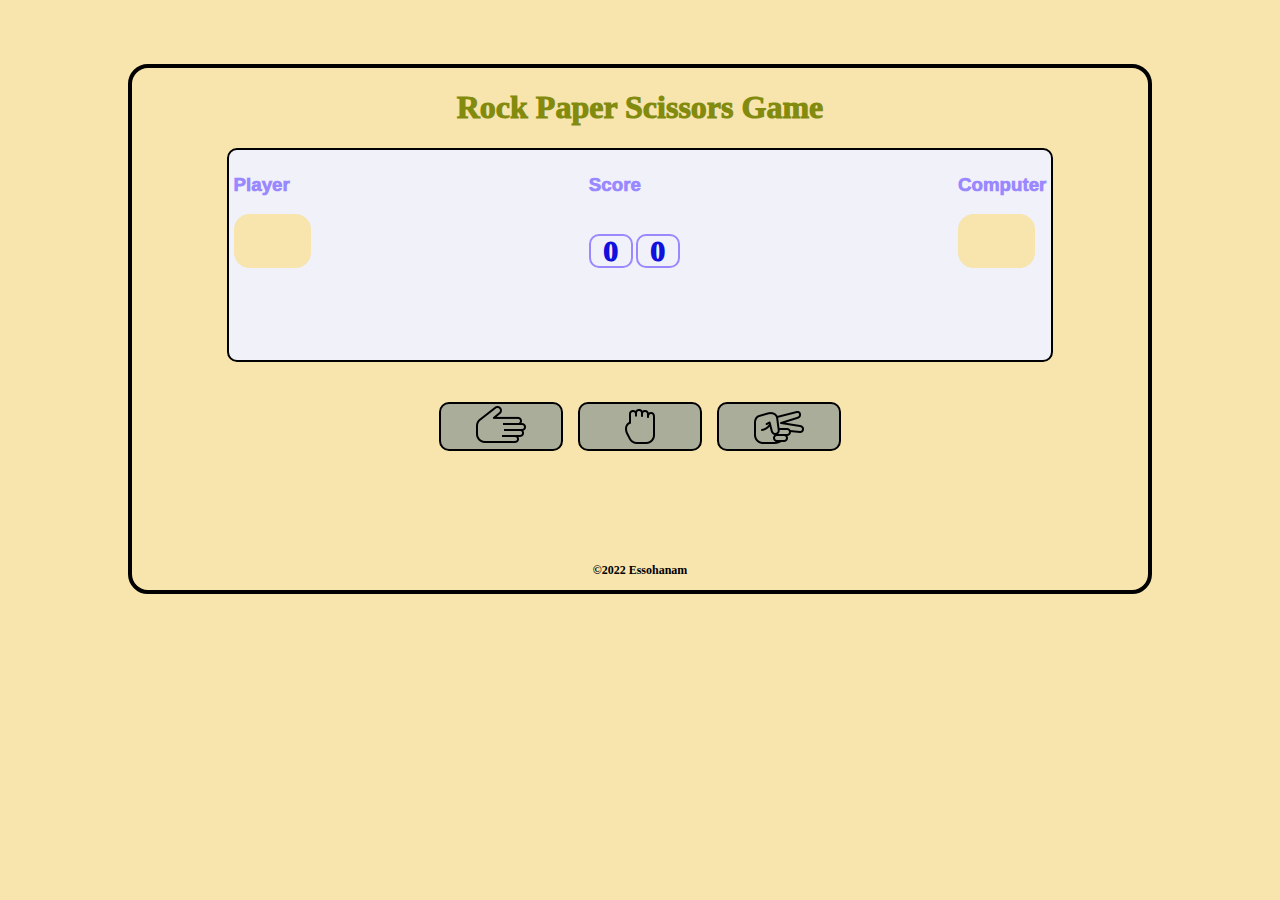
<file: index.html>
<!DOCTYPE html>
<html lang="en">

<head>
    <meta charset="UTF-8">
    <meta http-equiv="X-UA-Compatible" content="IE=edge">
    <meta name="viewport" content="width=device-width, initial-scale=1.0">
    <title>Rock Paper Scissors Game </title>
    <link rel="stylesheet" href="rpsGame.css">
</head>

<body>

    <div class="container">
        <h1 class="gameName"> Rock Paper Scissors Game</h1>
        <div class="outputScreen">
            <div class="uperOutputScreen">
                <div class="playerGround">
                    <h3 class="h3text">Player</h3>
                    <div class="play playerPlay">

                    </div>
                </div>
                <div class="scoreGround">
                    <h3 class="h3text">Score</h3>
                    <div class="scores">
                        <div class="score playerScore">
                            0
                        </div>
                        <div class="score computerScore">
                            0
                        </div>
                    </div>
                </div>
                <div class="computerGround">
                    <h3 class="h3text">Computer </h3>
                    <div class="play computerPlay">

                    </div>
                </div>
            </div>
            <div class="lowerOutputScreen">

            </div>

        </div>
        <div class="button-container">
            <div class="button paper" title="Paper" onclick="playSound();">
                <img class="handImg" src="hand.png" alt="Paper" style="width:50px; height:50px;" title="Paper">

            </div>
            <div class="button rock" title="Rock" onclick="playSound();">
                <img src="rock.png" alt="Rock" style="width:50px; height:50px;" title="Rock">
            </div>
            <div class="button scissors" title="Scissors" onclick="playSound();">
                <img src="scissors.png" alt="Scissors" style="width:50px; height:50px;" title="Scissors">


            </div>

        </div>
        <div class="copyright">
            <p> &copy;2022 Essohanam</p>
        </div>
    </div>

    <script src="rpsscript.js">
    </script>

</body>

</html>
</file>
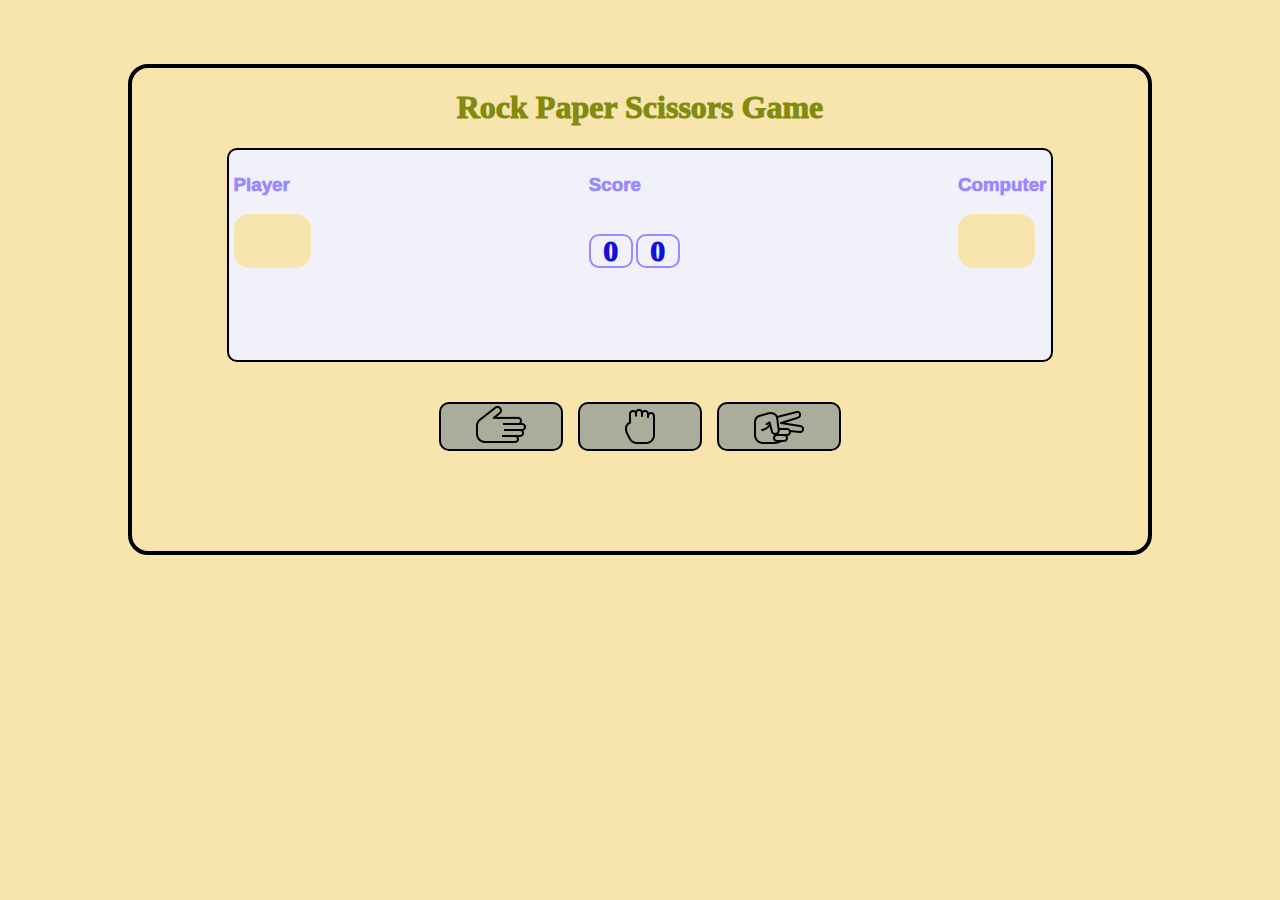
<file: rpsGame.html>
<!DOCTYPE html>
<html lang="en">

<head>
    <meta charset="UTF-8">
    <meta http-equiv="X-UA-Compatible" content="IE=edge">
    <meta name="viewport" content="width=device-width, initial-scale=1.0">
    <title>Rock Paper Scissors Game </title>
    <link rel="stylesheet" href="rpsGame.css">
</head>

<body>

    <div class="container">
        <h1 class="gameName"> Rock Paper Scissors Game</h1>
        <div class="outputScreen">
            <div class="uperOutputScreen">
                <div class="playerGround">
                    <h3 class="h3text">Player</h3>
                    <div class="play playerPlay">

                    </div>
                </div>
                <div class="scoreGround">
                    <h3 class="h3text">Score</h3>
                    <div class="scores">
                        <div class="score playerScore">
                            0
                        </div>
                        <div class="score computerScore">
                            0
                        </div>
                    </div>
                </div>
                <div class="computerGround">
                    <h3 class="h3text">Computer </h3>
                    <div class="play computerPlay">

                    </div>
                </div>
            </div>
            <div class="lowerOutputScreen">

            </div>

        </div>
        <div class="button-container">
            <div class="button paper" title="Paper" onclick="playSound();">
                <img class="handImg" src="hand.png" alt="Paper" style="width:50px; height:50px;" title="Paper">

            </div>
            <div class="button rock" title="Rock" onclick="playSound();">
                <img src="rock.png" alt="Rock" style="width:50px; height:50px;" title="Rock">
            </div>
            <div class="button scissors" title="Scissors" onclick="playSound();">
                <img src="scissors.png" alt="Scissors" style="width:50px; height:50px;" title="Scissors">


            </div>

        </div>

    </div>

    <script src="rpsscript.js">
    </script>

</body>

</html>
</file>
<file: rpsGame.css>
body {
    padding: 0px;
    margin: 0px;
    background-color: #f7e5ad;
    font-family: 'Times New Roman', Times, serif;
    justify-content: center;
}

.gameName {
    color: #838b0f;
    font-weight: 1000;
}

.container {
    display: flex;
    flex-direction: column;
    align-items: center;
    justify-content: center;
    margin: 5% 10%;
    border: 4px solid #000;
    border-radius: 20px;
}

.outputScreen {
    padding: 5px;
    margin-bottom: 40px;
    border: 2px solid #000;
    border-radius: 10px;
    background-color: #f1f1f9;
    width: 80%;
    height: 200px;
    display: flex;
    flex-direction: column;
}

.uperOutputScreen {
    display: flex;
    flex-wrap: wrap;
    justify-content: space-between;
}

.lowerOutputScreen {
    display: flex;
    align-items: center;
    justify-content: center;
    font-weight: 1000;
    color: #f01;
    padding-top: 30px;
}

.h3text {
    font-family: Arial, Helvetica, sans-serif;
    font-weight: 1000;
    color: #98f;
}

.play {
    width: 75px;
    height: 52px;
    border: 1px solid #f7e5ad;
    border-radius: 15px;
    background-color: #f7e5ad;
}

.scoreGround {
    display: flex;
    flex-direction: column;
}

.scores {
    display: flex;
    gap: 3px;
}

.score {
    display: flex;
    align-items: center;
    justify-content: center;
    font-size: 30px;
    font-weight: 1000;
    color: #11d;
    margin-top: 20px;
    width: 40px;
    height: 30px;
    border: 2px solid #98f;
    border-radius: 10px;
}

.button-container {
    display: flex;
    align-items: center;
    justify-content: space-around;
    margin-bottom: 100px;
    gap: 15px;
    flex-wrap: wrap;
}

.button {
    border: 2px solid #000;
    width: 100px;
    height: 25px;
    padding: 10px;
    border-radius: 10px;
    display: flex;
    align-items: center;
    justify-content: center;
    background-color: rgb(170, 173, 154);
    cursor: pointer;
}

.button:active {
    border-color: #f1f1f1;
}

.handImg {
    transform: rotate(90deg);
}

.copyright {
    font-weight: bold;
    font-size: 12px;
}


/* small devices*/

@media only screen and (max-width:415px) {
    .gameName {
        font-size: 20px;
    }
    .h3text {
        font-weight: 700;
        font-size: 15px;
    }
    img {
        width: 30px;
    }
    .play {
        width: 40px;
        height: 30px;
        border-radius: 10px;
    }
    .button {
        width: 45px;
        height: 30px;
    }
    .score {
        font-size: 15px;
    }
}
</file>
